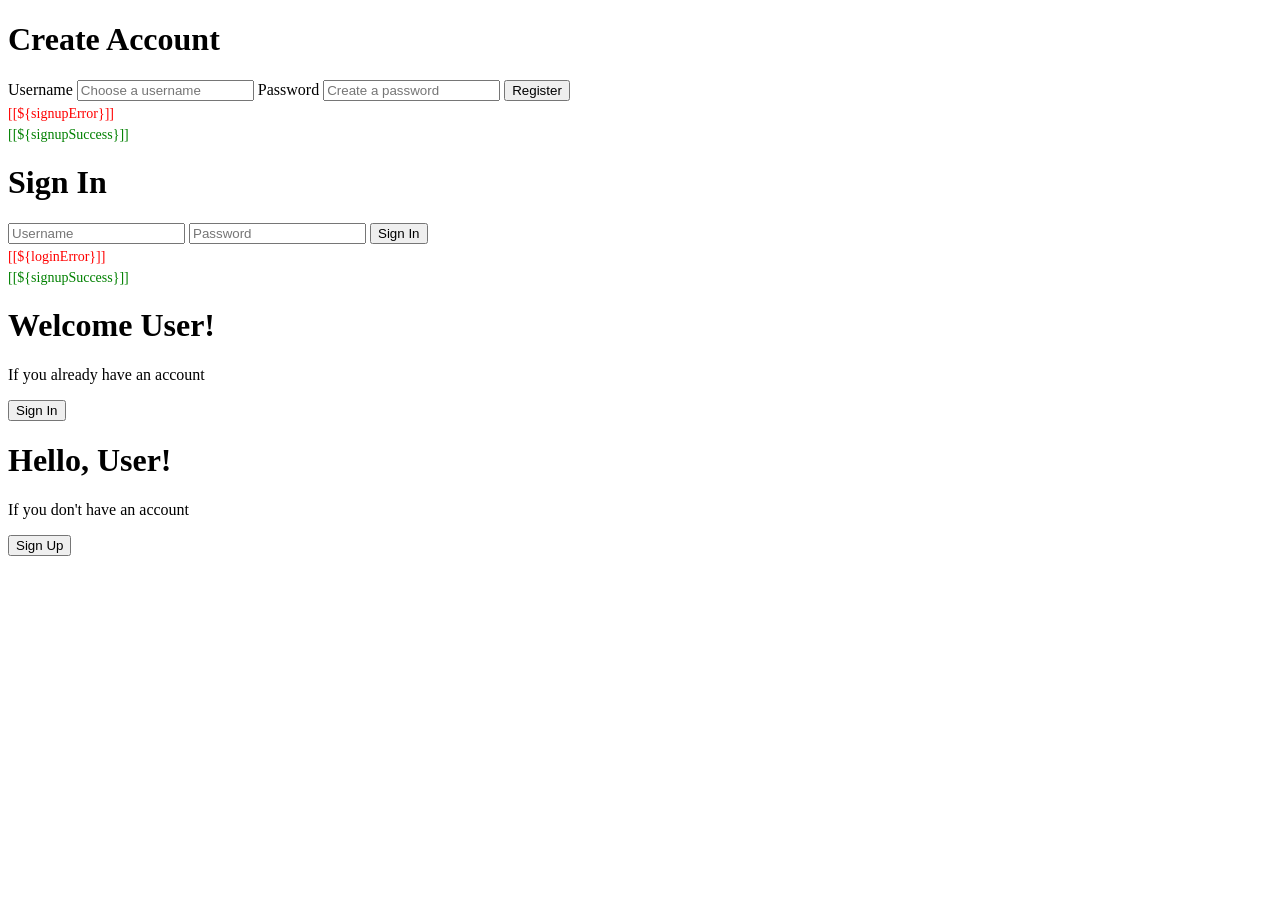
<file: FPOG/fitnesspoint/src/main/resources/templates/login.html>
<!DOCTYPE html>
<html lang="en" xmlns:th="http://www.thymeleaf.org">
  <head>
    <meta charset="UTF-8" />
    <meta name="viewport" content="width=device-width, initial-scale=1.0" />
    <link th:href="@{/css/style.css}" rel="stylesheet" />
    <link
      rel="stylesheet"
      href="https://cdnjs.cloudflare.com/ajax/libs/font-awesome/6.5.2/css/all.min.css"
      integrity="sha512-SnH5WK+bZxgPHs44uWIX+LLJAJ9/2PkPKZ5QiAj6Ta86w+fsb2TkcmfRyVX3pBnMFcV7oQPJkl9QevSCWr3W6A=="
      crossorigin="anonymous"
      referrerpolicy="no-referrer"
    />
    <title>FitnessPoint - Login</title>
  </head>
  <body>
    <div class="container" id="container">
      <!-- SIGN UP -->
      <div class="sign-up">
        <form th:action="@{/signup}" method="post">
          <h1>Create Account</h1>
          <label for="username">Username</label>
          <input type="text" id="username" name="username" placeholder="Choose a username" required />
          <label for="password">Password</label>
          <input type="password" id="password" name="password" placeholder="Create a password" required />
          <button type="submit">Register</button>
          <div th:if="${signupError}" style="color:red; font-size:14px; margin-top:5px;">[[${signupError}]]</div>
          <div th:if="${signupSuccess}" style="color:green; font-size:14px; margin-top:5px;">[[${signupSuccess}]]</div>
        </form>
      </div>

      <!-- SIGN IN -->
      <div class="sign-in">
        <form th:action="@{/login}" method="post">
          <h1>Sign In</h1>
          <input type="text" name="username" placeholder="Username" required />
          <input type="password" name="password" placeholder="Password" required />
          <button type="submit">Sign In</button>
          <div th:if="${loginError}" style="color:red; font-size:14px; margin-top:5px;">[[${loginError}]]</div>
          <div th:if="${signupSuccess}" style="color:green; font-size:14px; margin-top:5px;">[[${signupSuccess}]]</div>
        </form>
      </div>

      <!-- TOGGLE -->
      <div class="toogle-container">
        <div class="toogle">
          <div class="toogle-panel toogle-left">
            <h1>Welcome User!</h1>
            <p>If you already have an account</p>
            <button class="hidden" id="login">Sign In</button>
          </div>
          <div class="toogle-panel toogle-right">
            <h1>Hello, User!</h1>
            <p>If you don't have an account</p>
            <button class="hidden" id="register">Sign Up</button>
          </div>
        </div>
      </div>
    </div>

    <script th:src="@{/js/script.js}"></script>
  </body>
</html>
</file>
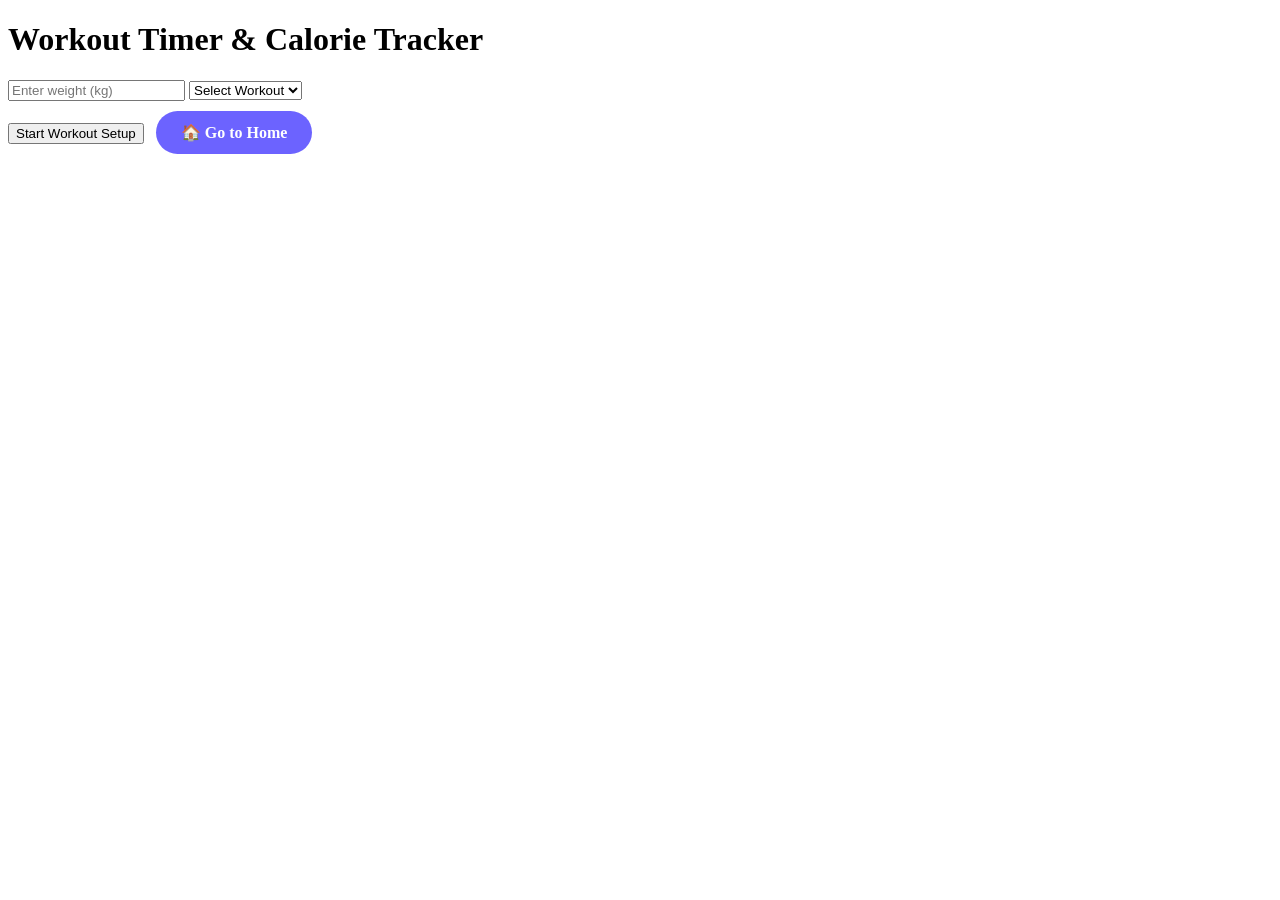
<file: FPOG/fitnesspoint/src/main/resources/templates/workout.html>
<!DOCTYPE html>
<html xmlns:th="http://www.thymeleaf.org" lang="en">
<head>
  <meta charset="UTF-8">
  <meta name="viewport" content="width=device-width, initial-scale=1.0">
  <title>Workout Timer & Calorie Tracker</title>

  <link rel="stylesheet" th:href="@{/css/styled.css}">
</head>
<body>
  <h1>Workout Timer & Calorie Tracker</h1>
  <script th:inline="javascript">
    /*<![CDATA[*/
    window.currentUserId = [[${userId}]];
    /*]]>*/
  </script>

  <div>
    <input type="number" id="weight" placeholder="Enter weight (kg)">
    <select id="workout">
      <option value="" disabled selected>Select Workout</option>
      <option value="running">Running</option>
      <option value="cycling">Cycling</option>
      <option value="yoga">Yoga</option>
      <option value="weightlifting">Weightlifting</option>
      <option value="hiit">HIIT</option>
    </select>
    <br>
    <button onclick="showTimer()">Start Workout Setup</button>
    <a th:href="@{/}" style="display: inline-block; padding: 12px 25px; margin: 10px 8px; border-radius: 30px; border: none; cursor: pointer; font-size: 16px; font-weight: 600; background: #6c63ff; color: white; transition: all 0.3s ease; text-decoration: none;">
      🏠 Go to Home
    </a>
  </div>

  <div id="timer-section" style="display:none;">
    <div class="timer-circle" id="display">00:00</div>
    <div class="controls">
      <button onclick="startTimer()">Start</button>
      <button onclick="stopTimer()">Stop</button>
      <button onclick="resetTimer()">Reset</button>
    </div>
    <div class="result" id="result"></div>
  </div>

  <!-- ✅ external JS -->
  <script th:src="@{/js/workout.js}"></script>
</body>
</html>
</file>
